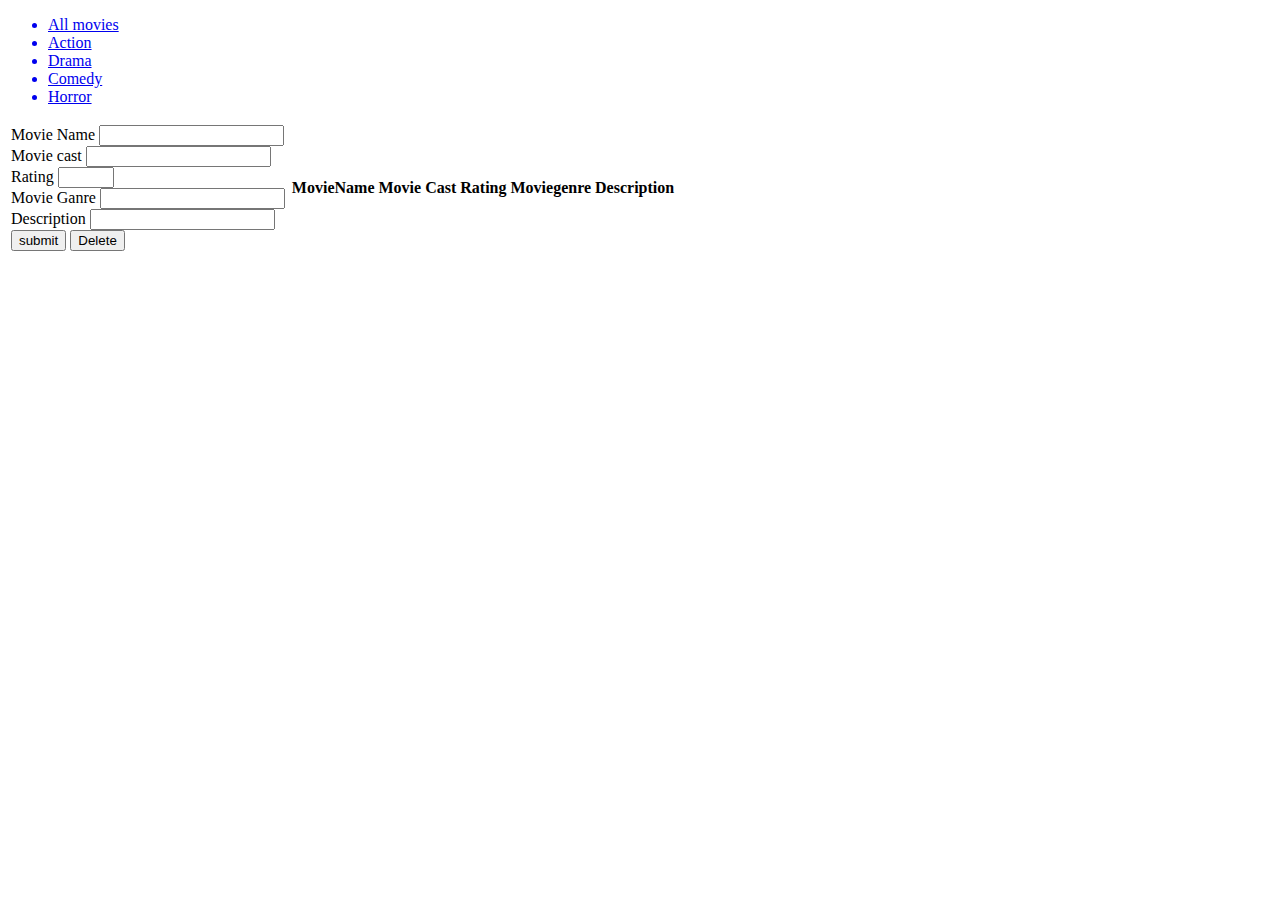
<file: index.html>
<!DOCTYPE html>
<html>
<head>
    <title>
        movie management
    </title>
    <meta charset="utf-8">
    <link href="C:\Users\pasam_fyfm\OneDrive\Desktop\myproject\my.css" rel="stylesheet">

</head>
<body>

    <nav>
        <ul>
           <a href="#genre"><li>All movies</li></a>
            <a href="#genre"><li>Action</li></a>
            <a href="#genre"><li>Drama</li></a>
            <a href="C:/Users/pasam_fyfm/OneDrive/Desktop/myproject/comedy.html"><li>Comedy</li></a>
            <a href="C:/Users/pasam_fyfm/OneDrive/Desktop/myproject/horror.html"><li>Horror</li></a>
        </ul>
    </nav>
 <table>
     <tr>
         <td>
             <form autocomplete="off" onsubmit="onFormSubmit()">
                 <div>
                     <label for="Moviename">Movie Name</label>
                     <input name="MovieName" id="Moviename" type="text">
                 </div>
                 <div>
                    <label for="Moviecast">Movie cast</label>
                    <input name="MovieCast" id="Moviecast" type="text">
                </div>
                <div>
                    <label for="Rating">Rating</label>
                    <input name="Rating" id="Rating" type="number" min="3" max="10".value >
                </div>
                <div>
                    <label for="Movieganre">Movie Ganre</label>
                    <input name="MovieGanre" id="Movieganre" type="text">
                </div>
                <div>
                    <label for="Description">Description</label>
                    <input name="Description" id="Description" type="text">
                </div>
                <div class="form_action_button">
                    <input type="submit" value="submit">
                    <input type="reset" value="Delete">
                </div>
             </form>
             <td>
                 <table class="list" id="Movietable">
                     <thead>
                         <tr >
                             <th>MovieName</th>
                             <th>Movie Cast</th>
                             <th>Rating</th>
                             <th >Moviegenre</th>
                             <th>Description</th>
                         </tr>                   
                        </thead>
                        <tbody>

                        </tbody>
                 </table>
             </td>
         </td>
     </tr> 
    </table>
<script src="script.js"></script>
</body>
</html>
</file>
